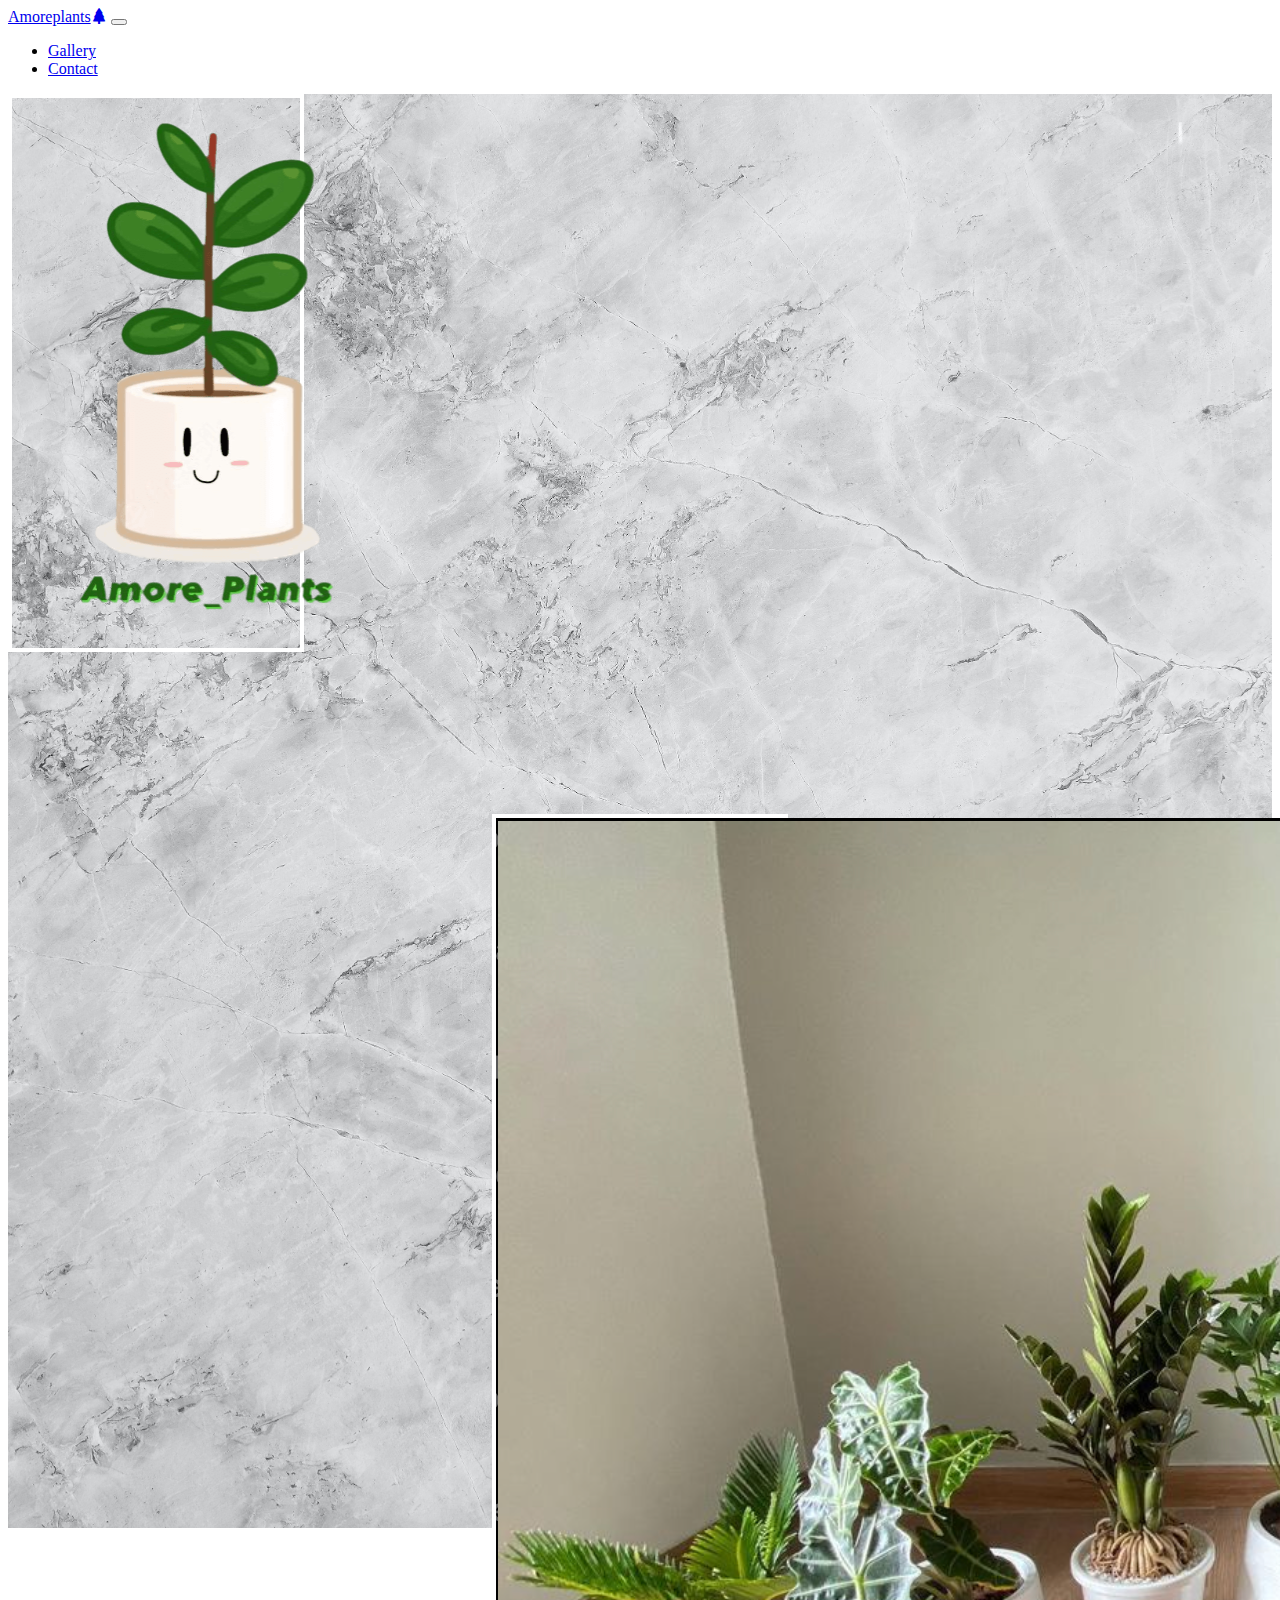
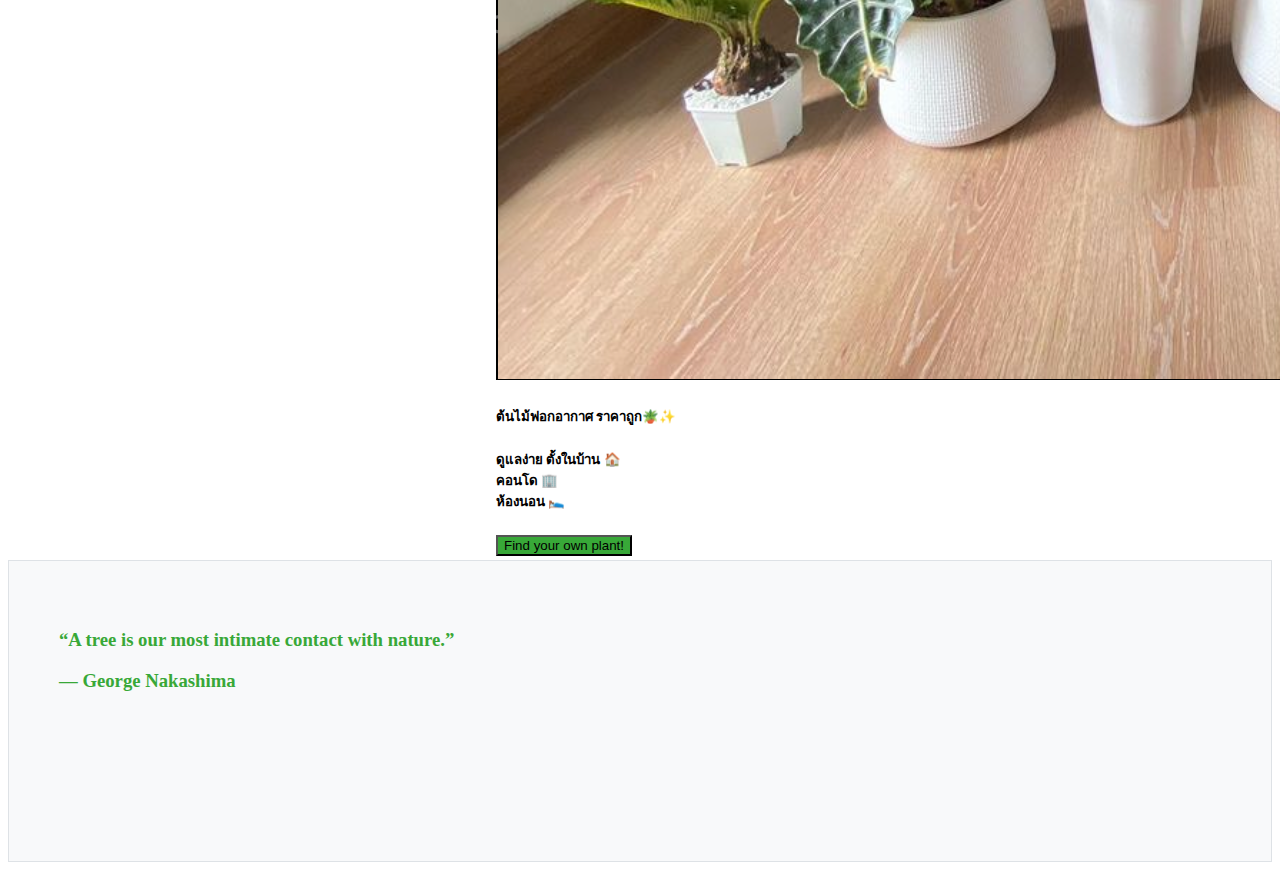
<file: index.html>
<!DOCTYPE html>
<html lang="en">
<head>
    <meta charset="UTF-8">
    <meta http-equiv="X-UA-Compatible" content="IE=edge">
    <meta name="viewport" content="width=device-width, initial-scale=1.0">
    <title>Amoreplant</title>

    <!-- http://getbootstrap.com/docs/5.1/ -->
    <link href='https://fonts.googleapis.com/css?family=Sofia' rel='stylesheet'>
    <link crossorigin="anonymous" href="https://cdn.jsdelivr.net/npm/bootstrap@5.1.3/dist/css/bootstrap.min.css" integrity="sha384-1BmE4kWBq78iYhFldvKuhfTAU6auU8tT94WrHftjDbrCEXSU1oBoqyl2QvZ6jIW3" rel="stylesheet">
    <link rel="stylesheet" href="https://cdn.jsdelivr.net/npm/bootstrap-icons@1.9.1/font/bootstrap-icons.css">
    <link rel="stylesheet" href="./css/style.css">
    <script crossorigin="anonymous" src="https://cdn.jsdelivr.net/npm/bootstrap@5.1.3/dist/js/bootstrap.bundle.min.js" integrity="sha384-ka7Sk0Gln4gmtz2MlQnikT1wXgYsOg+OMhuP+IlRH9sENBO0LRn5q+8nbTov4+1p"></script>

</head>
<body>
    <header>
        <nav class="bg-light border navbar navbar-expand-md navbar-light sticky-top">
            <div class="container-fluid">
                <a class="navbar-brand" href="./index.html">Amoreplants<i class="bi bi-tree-fill"></i></a>
                <button aria-controls="navbar" aria-expanded="false" aria-label="Toggle navigation" class="navbar-toggler" data-bs-target="#navbar" data-bs-toggle="collapse" type="button">
                    <span class="navbar-toggler-icon"></span>
                </button>
                <div class="collapse navbar-collapse" id="navbar">
                        <ul class="navbar-nav me-auto mt-2">
                            <li class="nav-item"><a class="nav-link" href="./gallery.html">Gallery</a></li>
                            <li class="nav-item"><a class="nav-link" href="./contact.html">Contact</a></li>
                            <!-- <li class="nav-item"><a class="nav-link" href="./review.html">Review from customer</a></li> -->

                        </ul>
                </div>
            </div>
        </nav>
    </header>
    <main>
        <div class="d-flex flex-column main-content container-fluid py-auto d-flex align-items-center justify-content-center" id="index-main" >
            <div class="container justify-content-center text-center py-5" id="greeting-box-con">
                <div class="greeting-box justify-content-center text-center py-5">


                    <div class="card mx-auto transparent border-gold my-5" style="width: 18rem;" id="logo">
                        <img class="card-img-top" src="./pic/amore2new.png" alt="logo">
                    </div>
                    
                    

                </div>
            </div>
            <div class="container justify-content-center text-center my-5">
                <div class="card mx-auto my-auto pb-4 border-gold" id="describ" style="width: 18rem;">
                    <img class="card-img-top" src="./pic/Screenshot 2566-07-28 at 18.01.15.png" alt="logo">
                    <div class="mx-auto my-2 py-3">
                        <h5>ต้นไม้ฟอกอากาศ ราคาถูก🪴✨</h5>
                        <h5>
                            ดูแลง่าย ตั้งในบ้าน 🏠 
                            <br>
                            คอนโด 🏢
                            <br>
                            ห้องนอน 🛌
                        </h5>
                    </div>
                    <a href="./gallery.html" class="my-auto"><button type="button" class="btn btn-success" id="findplant">Find your own plant!</button></a>

                </div>
            </div>
        </div>
        
        
    </main>
    <footer>
        <h3 id="footer-quote">“A tree is our most intimate contact with nature.”</h3>
        <h3>― George Nakashima</h3>
        <div id="adjust"></div>
    </footer>
</body>
</html>
</file>
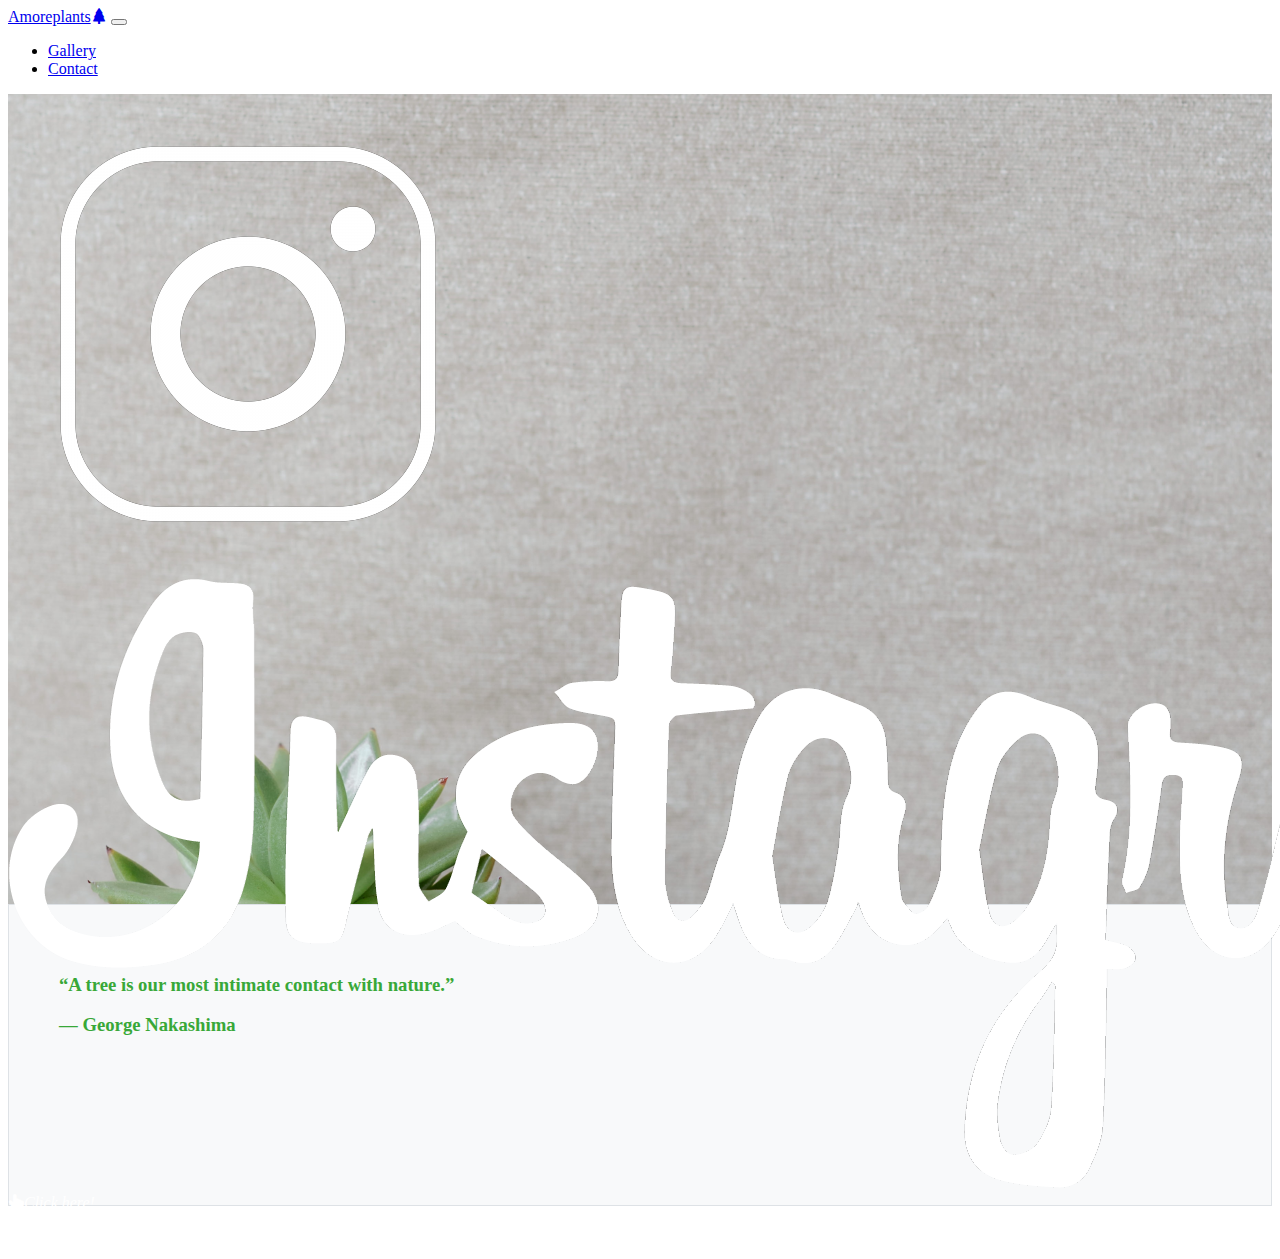
<file: contact.html>
<!DOCTYPE html>
<html lang="en">
<head>
    <meta charset="UTF-8">
    <meta http-equiv="X-UA-Compatible" content="IE=edge">
    <meta name="viewport" content="width=device-width, initial-scale=1.0">
    <title>Amoreplant</title>

    <!-- http://getbootstrap.com/docs/5.1/ -->
    <link href='https://fonts.googleapis.com/css?family=Sofia' rel='stylesheet'>
    <link crossorigin="anonymous" href="https://cdn.jsdelivr.net/npm/bootstrap@5.1.3/dist/css/bootstrap.min.css" integrity="sha384-1BmE4kWBq78iYhFldvKuhfTAU6auU8tT94WrHftjDbrCEXSU1oBoqyl2QvZ6jIW3" rel="stylesheet">
    <link rel="stylesheet" href="https://cdn.jsdelivr.net/npm/bootstrap-icons@1.9.1/font/bootstrap-icons.css">
    <link rel="stylesheet" href="./css/style.css">
    <script crossorigin="anonymous" src="https://cdn.jsdelivr.net/npm/bootstrap@5.1.3/dist/js/bootstrap.bundle.min.js" integrity="sha384-ka7Sk0Gln4gmtz2MlQnikT1wXgYsOg+OMhuP+IlRH9sENBO0LRn5q+8nbTov4+1p"></script>

</head>
<body>
    <header>
        <nav class="bg-light border navbar navbar-expand-md navbar-light sticky-top">
            <div class="container-fluid">
                <a class="navbar-brand" href="./index.html">Amoreplants<i class="bi bi-tree-fill"></i></a>
                <button aria-controls="navbar" aria-expanded="false" aria-label="Toggle navigation" class="navbar-toggler" data-bs-target="#navbar" data-bs-toggle="collapse" type="button">
                    <span class="navbar-toggler-icon"></span>
                </button>
                <div class="collapse navbar-collapse" id="navbar">
                        <ul class="navbar-nav me-auto mt-2">
                            <li class="nav-item"><a class="nav-link" href="./gallery.html">Gallery</a></li>
                            <li class="nav-item"><a class="nav-link" href="./contact.html">Contact</a></li>
                        </ul>
                </div>
            </div>
        </nav>
    </header>
    <main>
        <div id="contact-main" class="d-flex flex-column main-content index-main container-fluid py-auto d-flex align-items-center justify-content-center" >
            <div class="container justify-content-center text-center py-5" id="greeting-box-con">
                <div class="greeting-box justify-content-center text-center py-5 px-5">
                    <a href="https://www.instagram.com/amoreplants_/">
                    <img src="./pic/ig_logo.png" class="img-fluid" alt="ig-logo">
                    <img src="./pic/ig_txt.png" class="img-fluid" alt="ig-txt-logo">
                    </a>
                    <div class="py-3">
                        <i class="bi bi-hand-index-thumb-fill" style="color: white" id="finger-icon">Click here!</i>
                    </div>    
                        <h2 style="color: white;" class="border px-auto py-1 border-2 border-white">@amoreplant_</h2>
                </div>
            </div>
        </div>
        
        
    </main>
    <footer>
        <h3 id="footer-quote">“A tree is our most intimate contact with nature.”</h3>
        <h3>― George Nakashima</h3>
        <div id="adjust"></div>
    </footer>
</body>
</html>
</file>
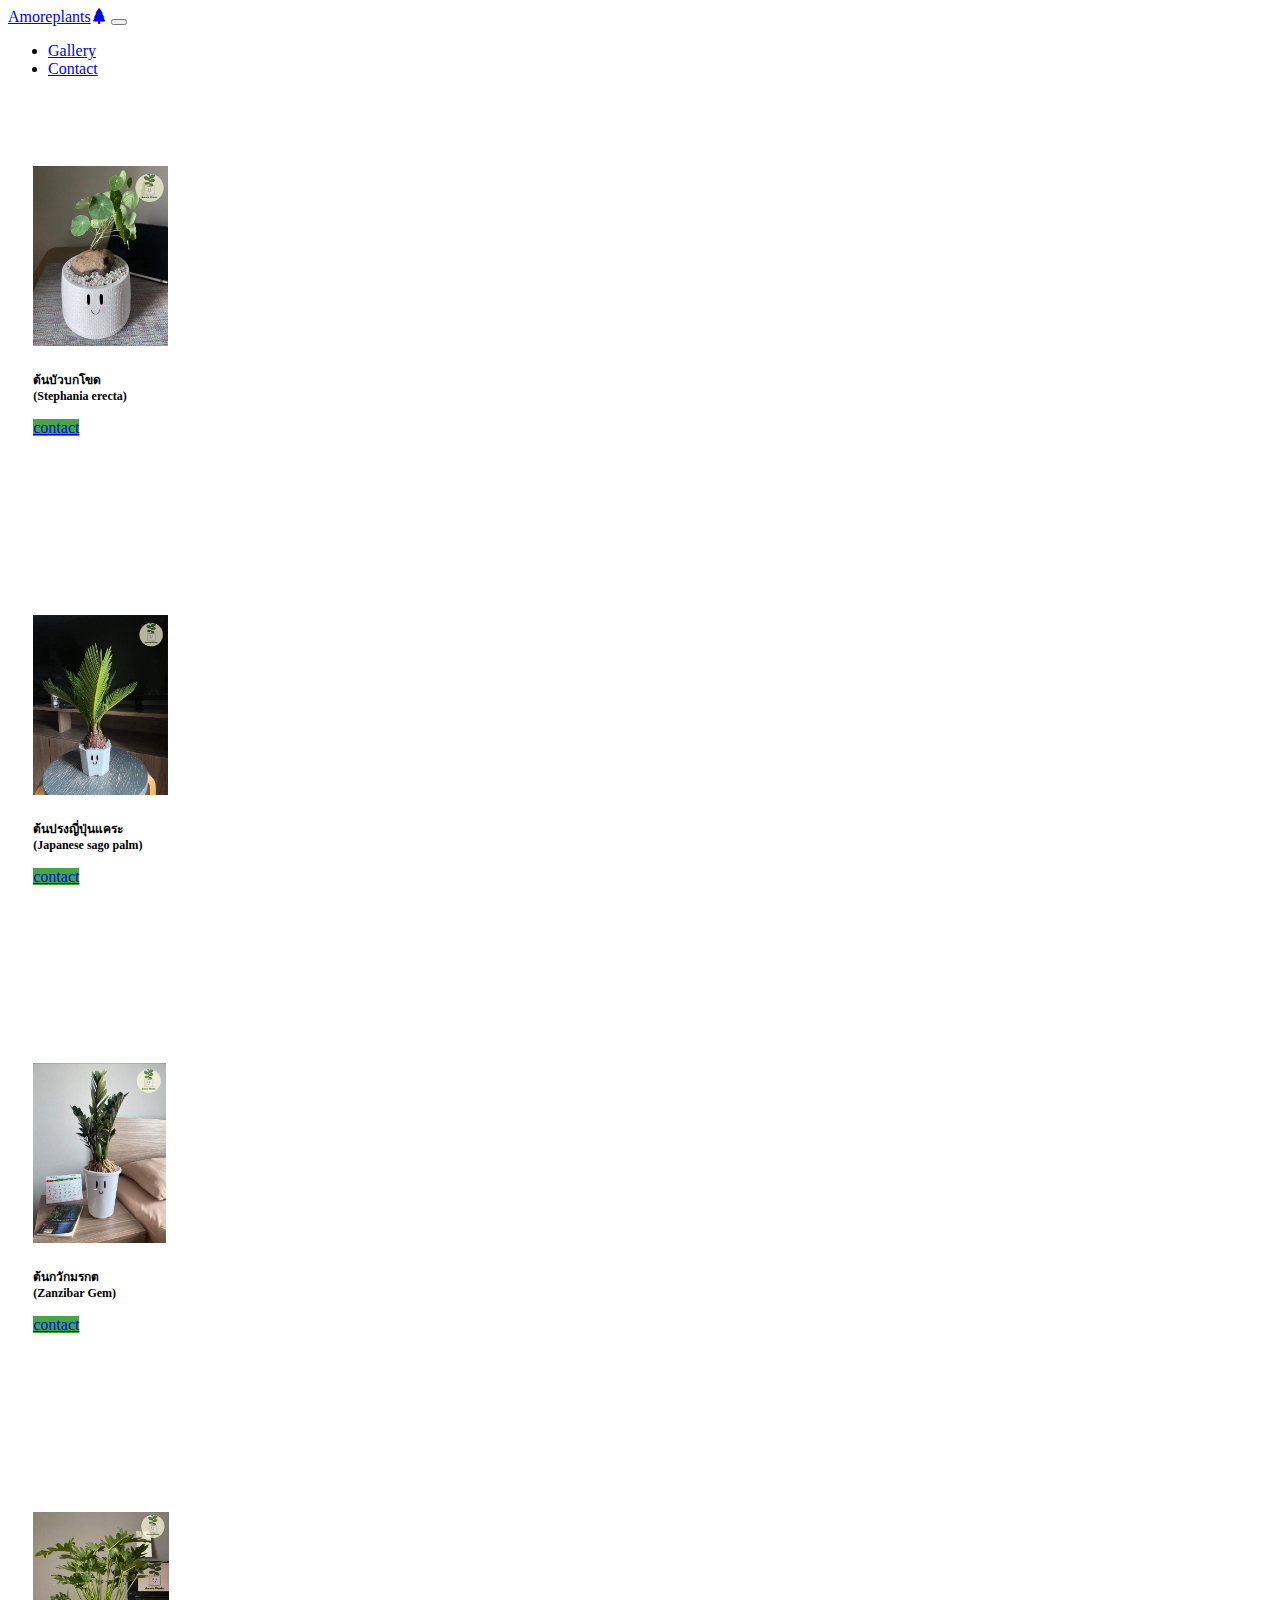
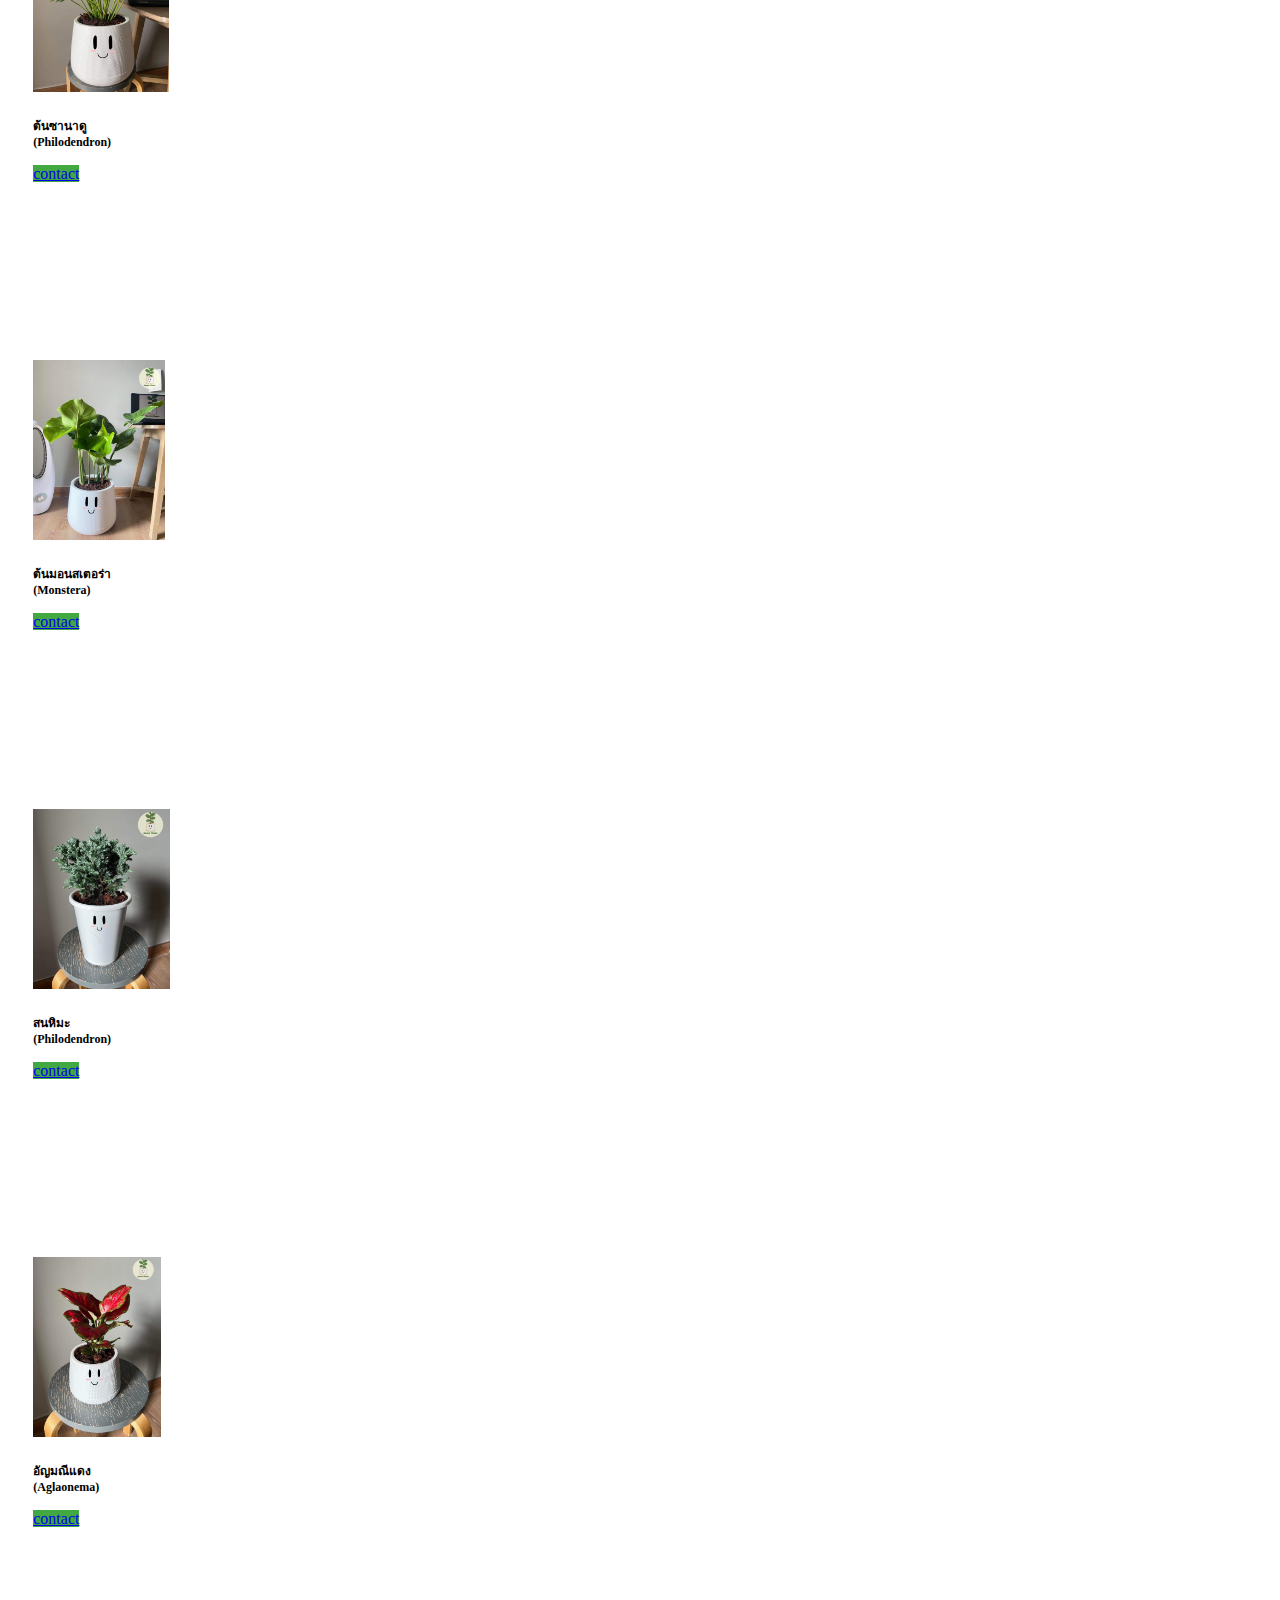
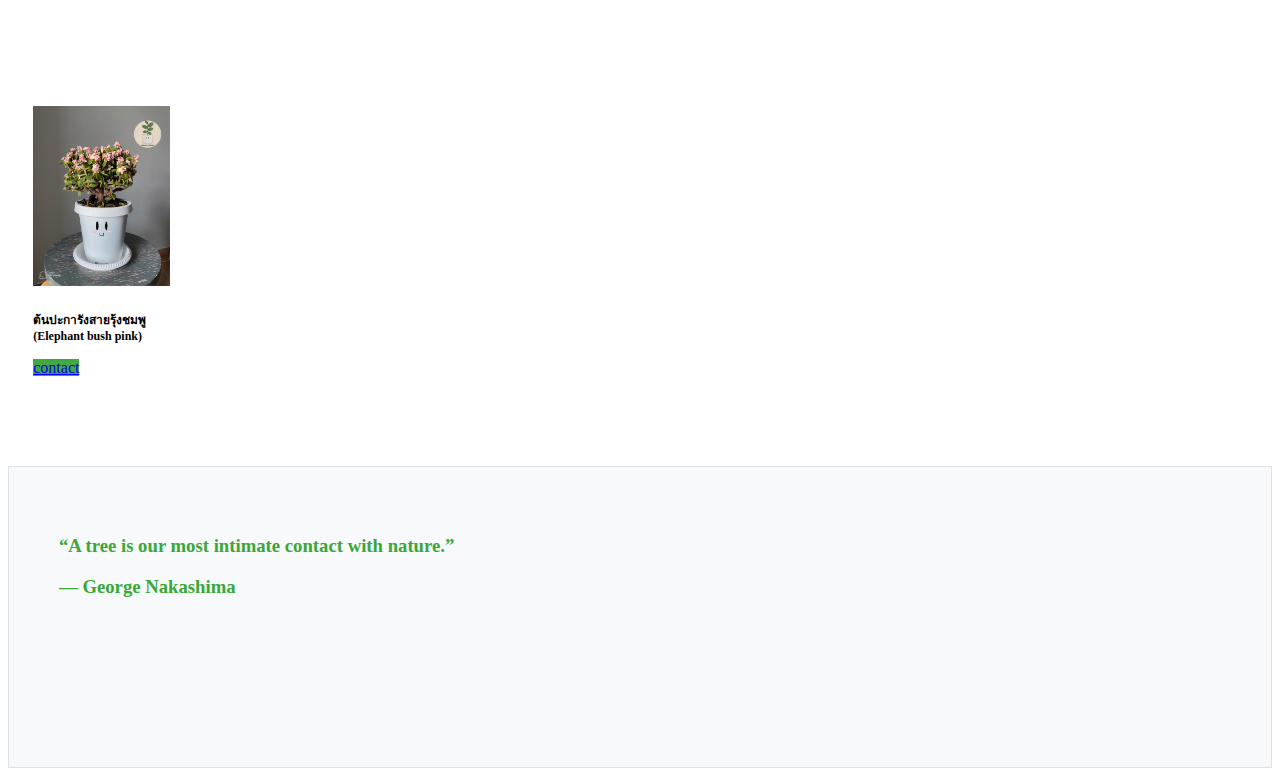
<file: gallery.html>
<!DOCTYPE html>
<html lang="en">
<head>
    <meta charset="UTF-8">
    <meta http-equiv="X-UA-Compatible" content="IE=edge">
    <meta name="viewport" content="width=device-width, initial-scale=1.0">
    <title>Amoreplant</title>

    <!-- http://getbootstrap.com/docs/5.1/ -->
    <link href='https://fonts.googleapis.com/css?family=Sofia' rel='stylesheet'>
    <link crossorigin="anonymous" href="https://cdn.jsdelivr.net/npm/bootstrap@5.1.3/dist/css/bootstrap.min.css" integrity="sha384-1BmE4kWBq78iYhFldvKuhfTAU6auU8tT94WrHftjDbrCEXSU1oBoqyl2QvZ6jIW3" rel="stylesheet">
    <link rel="stylesheet" href="https://cdn.jsdelivr.net/npm/bootstrap-icons@1.9.1/font/bootstrap-icons.css">
    <link rel="stylesheet" href="./css/style.css">
    <script crossorigin="anonymous" src="https://cdn.jsdelivr.net/npm/bootstrap@5.1.3/dist/js/bootstrap.bundle.min.js" integrity="sha384-ka7Sk0Gln4gmtz2MlQnikT1wXgYsOg+OMhuP+IlRH9sENBO0LRn5q+8nbTov4+1p"></script>

</head>
<body>
    <header>
        <nav class="bg-light border navbar navbar-expand-md navbar-light sticky-top">
            <div class="container-fluid">
                <a class="navbar-brand" href="./index.html">Amoreplants<i class="bi bi-tree-fill"></i></a>
                <button aria-controls="navbar" aria-expanded="false" aria-label="Toggle navigation" class="navbar-toggler" data-bs-target="#navbar" data-bs-toggle="collapse" type="button">
                    <span class="navbar-toggler-icon"></span>
                </button>
                <div class="collapse navbar-collapse" id="navbar">
                        <ul class="navbar-nav me-auto mt-2">
                            <li class="nav-item"><a class="nav-link" href="./gallery.html">Gallery</a></li>
                            <li class="nav-item"><a class="nav-link" href="./contact.html">Contact</a></li>
                            <!-- <li class="nav-item"><a class="nav-link" href="./review.html">Review from customer</a></li> -->
                        </ul>
                </div>
            </div>
        </nav>
    </header>
    <main>
        <div class="container-fluid py-auto d-flex justify-content-center main-content gallery-main transparent" >
            <div class="container text-center mb-5">

                <div class="d-flex justify-content-between">
                    <div class="card row tree-pic" style="width: 18rem;">
                        <img src="./pic/tree1.jpg" class="card-img-top tree-img" alt="...">
                        <div class="card-body">
                        <h5 class="card-title tree-name">ต้นบัวบกโขด <br> (Stephania erecta)</h5>
                        <a href="./contact.html" class="btn green btn-primary">contact</a>
                        </div>
                    </div>
                    <div class="card row tree-pic" style="width: 18rem;">
                        <img src="./pic/tree2.JPG" class="card-img-top tree-img" alt="...">
                        <div class="card-body">
                        <h5 class="card-title tree-name">ต้นปรงญี่ปุ่นแคระ <br> (Japanese sago palm)</h5>
                        <a href="./contact.html" class="btn green btn-primary">contact</a>
                        </div>
                    </div>
                </div>

                <div class="d-flex justify-content-between">
                    <div class="card row tree-pic" style="width: 18rem;">
                        <img src="./pic/tree3.JPG" class="card-img-top tree-img" alt="...">
                        <div class="card-body">
                        <h5 class="card-title tree-name">ต้นกวักมรกต <br> (Zanzibar Gem)</h5>
                        <a href="./contact.html" class="btn green btn-primary">contact</a>
                        </div>
                    </div>
                    <div class="card row tree-pic" style="width: 18rem;">
                        <img src="./pic/tree4.JPG" class="card-img-top tree-img" alt="...">
                        <div class="card-body">
                        <h5 class="card-title tree-name"> ต้นซานาดู <br> (Philodendron) </h5>
                        <a href="./contact.html" class="btn green btn-primary">contact</a>
                        </div>
                    </div>
                </div>

                <div class="d-flex justify-content-between">
                    <div class="card row tree-pic" style="width: 18rem;">
                        <img src="./pic/tree5.JPG" class="card-img-top tree-img" alt="...">
                        <div class="card-body">
                        <h5 class="card-title tree-name">ต้นมอนสเตอร่า<br>(Monstera)</h5>
                        <a href="./contact.html" class="btn green btn-primary">contact</a>
                        </div>
                    </div>
                    <div class="card row tree-pic" style="width: 18rem;">
                        <img src="./pic/tree6.jpg" class="card-img-top tree-img" alt="...">
                        <div class="card-body">
                        <h5 class="card-title tree-name">สนหิมะ<br>(Philodendron)</h5>
                        <a href="./contact.html" class="btn green btn-primary">contact</a>
                        </div>
                    </div>
                </div>

                <div class="d-flex justify-content-between">
                    <div class="card row tree-pic" style="width: 18rem;">
                        <img src="./pic/tree7.jpg" class="card-img-top tree-img" alt="...">
                        <div class="card-body">
                        <h5 class="card-title tree-name">อัญมณีแดง<br>(Aglaonema)</h5>
                        <a href="./contact.html" class="btn green btn-primary">contact</a>
                        </div>
                    </div>
                    <div class="card row tree-pic" style="width: 18rem;">
                        <img src="./pic/tree8.JPG" class="card-img-top tree-img" alt="...">
                        <div class="card-body">
                        <h5 class="card-title tree-name">ต้นปะการังสายรุ้งชมพู<br> (Elephant bush pink)</h5>
                        <a href="./contact.html" class="btn green btn-primary">contact</a>
                        </div>
                    </div>
                </div>
            </div>
        </div>
    </main>
    <footer>
        <h3 id="footer-quote">“A tree is our most intimate contact with nature.”</h3>
        <h3>― George Nakashima</h3>
        <div id="adjust"></div>
    </footer>
</body>
</html>
</file>
<file: css/style.css>
.main-content{
    min-height: 90vh;
    background-color: white;
    background-size: cover;
    background-position: center;
    height: 100%;
}

#contact-main{
    background-image: url("../pic/con-back.jpg");
    background-repeat: no-repeat;
    background-attachment: fixed;
}

#index-main{
    background-image: url("../pic/marbleback.jpg");
    background-repeat: no-repeat;
    background-attachment: fixed;
}

.greeting {
    align-items: center;
} 

.greeting-box {
    margin: auto;    
}

.text-logo {
    color: rgb(56, 168, 56);
    /* color: white; */
    
}

.transparent {
    background-color: transparent !important;
}

#findplant {
    background-color: rgb(56, 168, 56);
}

.tree-pic{
    min-height: 40vh;
    margin-left: 2%;
    margin-right: 2%;
    margin-top: 2%;
    padding-top: 5%;
    border: none !important;
}


footer{
    background-color: rgb(248,249,250);
    padding: 50px;
    border: 1px solid #dee2e6!important;
    color: rgb(56, 168, 56);
}

#adjust{
    height: 100px;
}

.brown{
    background-color: #643e36;
    border-color: white;
}

.green{
    border-color: white;
    background-color: rgb(66, 168, 66);
}

#describ{
    margin: auto ;
}

#greeting-box-con{
    height: 80vh;

}

/* .border-brown{
    border: 4px solid #6C3428;
} */

.border-gold{
    border: 4px solid white;
}

.tree-name{
    font-size: 12px;
    height: 30%;
    margin-bottom: 15px;
}

.tree-img{
    height: 180px;
}
</file>
